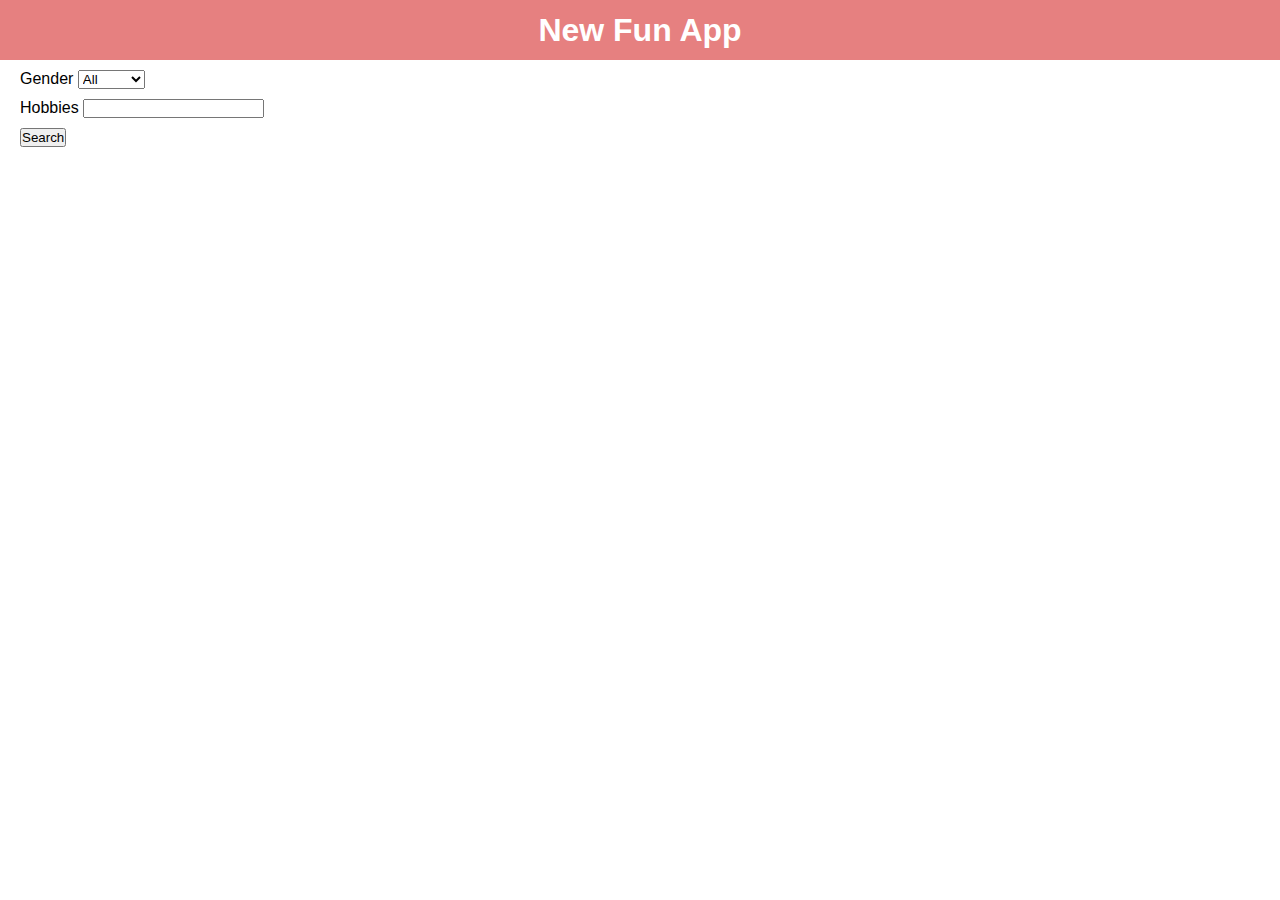
<file: index.html>
<!DOCTYPE html>
<html lang="en">
<head>
    <meta charset="UTF-8">
    <meta http-equiv="X-UA-Compatible" content="IE=edge">
    <meta name="viewport" content="width=device-width, initial-scale=1.0">
    <link rel="stylesheet" href="css/style.css">
    
    <title>Mini Project</title>
</head>
<body>
<div id="header">
        <h1>New Fun App</h1>
</div>
<div id="main">
    <div class="row">
        <label>Gender</label>
        <select id="gender">
            <option value="A">All</option>
            <option value="M">Male</option>
            <option value="F">Female</option>
        </select>
    </div>
    <div class="row">
        <label for="hobby">Hobbies</label>
        <input type="text" id="hobby">
    </div>
    <div class="row">
        <button id="searchBtn" >Search</button>
    </div>
    <div id="results">
        
    </div>
</div>
    <script src="js/script.js"></script>
</body>
</html>
</file>
<file: css/style.css>
* {
  margin: 0;
  padding: 0;
  box-sizing: border-box;
}
body {
  font-family: helvetica;
}

#header {
  background-color: rgb(230, 128, 128);
  height: 60px;
  text-align: center;
  line-height: 60px;
}
h1 {
  vertical-align: middle;
  color: white;
  font-weight: bold;
} /* Not needed possibly*/

.row {
  margin: 10px 20px;
}

#results {
  margin: 30px 20px 10px 0px;
}

.person-row {
  margin: 10px 0px;
  padding: 10px;
  background-color: turquoise;
  width: 100%;
  float: left;
}
.person-row img {
  float: left;
  margin-right: 20px;
  height: 50px;
}

.person-info {
  float: left;
}

.person-info > button {
  float: right;
}
</file>
